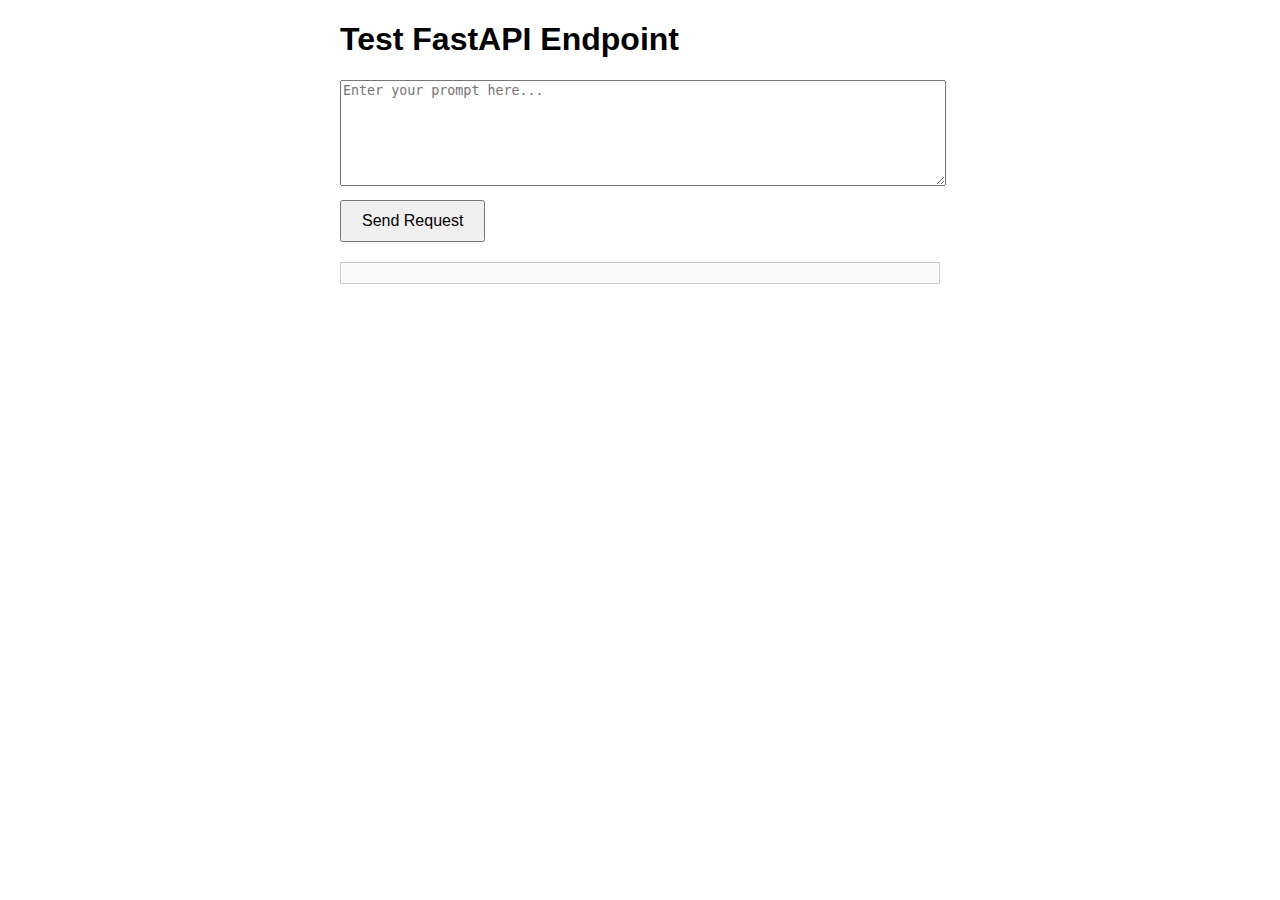
<file: test.html>
<!DOCTYPE html>
<html lang="en">
<head>
    <meta charset="UTF-8">
    <meta name="viewport" content="width=device-width, initial-scale=1.0">
    <title>FastAPI Test Page</title>
    <style>
        body {
            font-family: Arial, sans-serif;
            margin: 20px;
        }
        .container {
            max-width: 600px;
            margin: 0 auto;
        }
        textarea {
            width: 100%;
            height: 100px;
            margin-bottom: 10px;
        }
        button {
            padding: 10px 20px;
            font-size: 16px;
            cursor: pointer;
        }
        .response {
            margin-top: 20px;
            padding: 10px;
            border: 1px solid #ccc;
            background-color: #f9f9f9;
        }
    </style>
</head>
<body>
    <div class="container">
        <h1>Test FastAPI Endpoint</h1>
        <textarea id="prompt" placeholder="Enter your prompt here..."></textarea>
        <button id="sendButton">Send Request</button>
        <div class="response" id="response"></div>
    </div>

    <script>
        document.getElementById('sendButton').addEventListener('click', async () => {
            const prompt = document.getElementById('prompt').value;
            const responseDiv = document.getElementById('response');

            // Clear previous response
            responseDiv.innerHTML = '';

            // Show loading message
            responseDiv.innerHTML = '<p>Sending request...</p>';

            try {
                // Prepare the JSON payload
                const payload = {
                    prompt: prompt
                };

                // Send POST request to the FastAPI endpoint
                const response = await fetch('http://localhost:6006/llm', {
                    method: 'POST',
                    headers: {
                        'Content-Type': 'application/json'
                    },
                    body: JSON.stringify(payload)
                });

                // Parse the response
                const data = await response.json();

                // Display the response
                responseDiv.innerHTML = `
                    <h3>Response:</h3>
                    <p>${data.response}</p>
                    <p>Status: ${data.status}</p>
                    <p>Time: ${data.time}</p>
                `;
            } catch (error) {
                responseDiv.innerHTML = `<p style="color: red;">Error: ${error.message}</p>`;
            }
        });
    </script>
</body>
</html>
</file>
